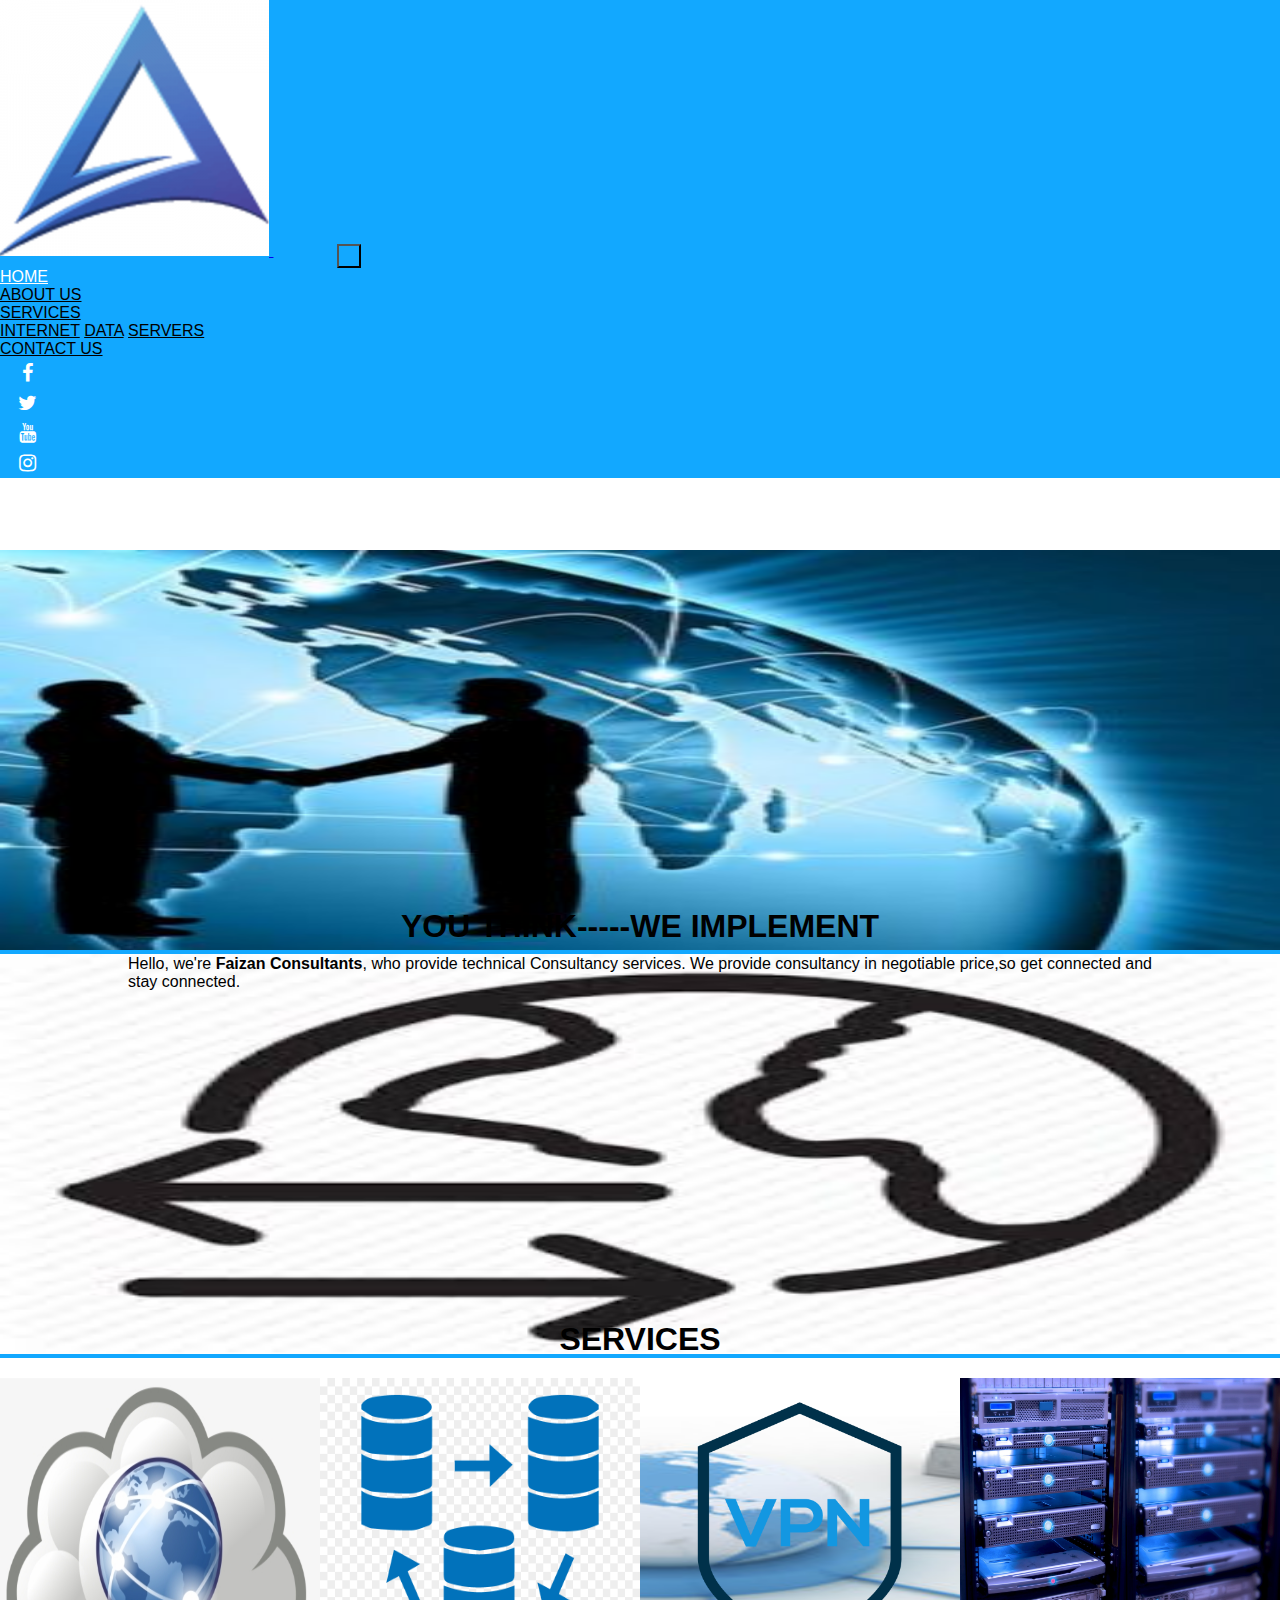
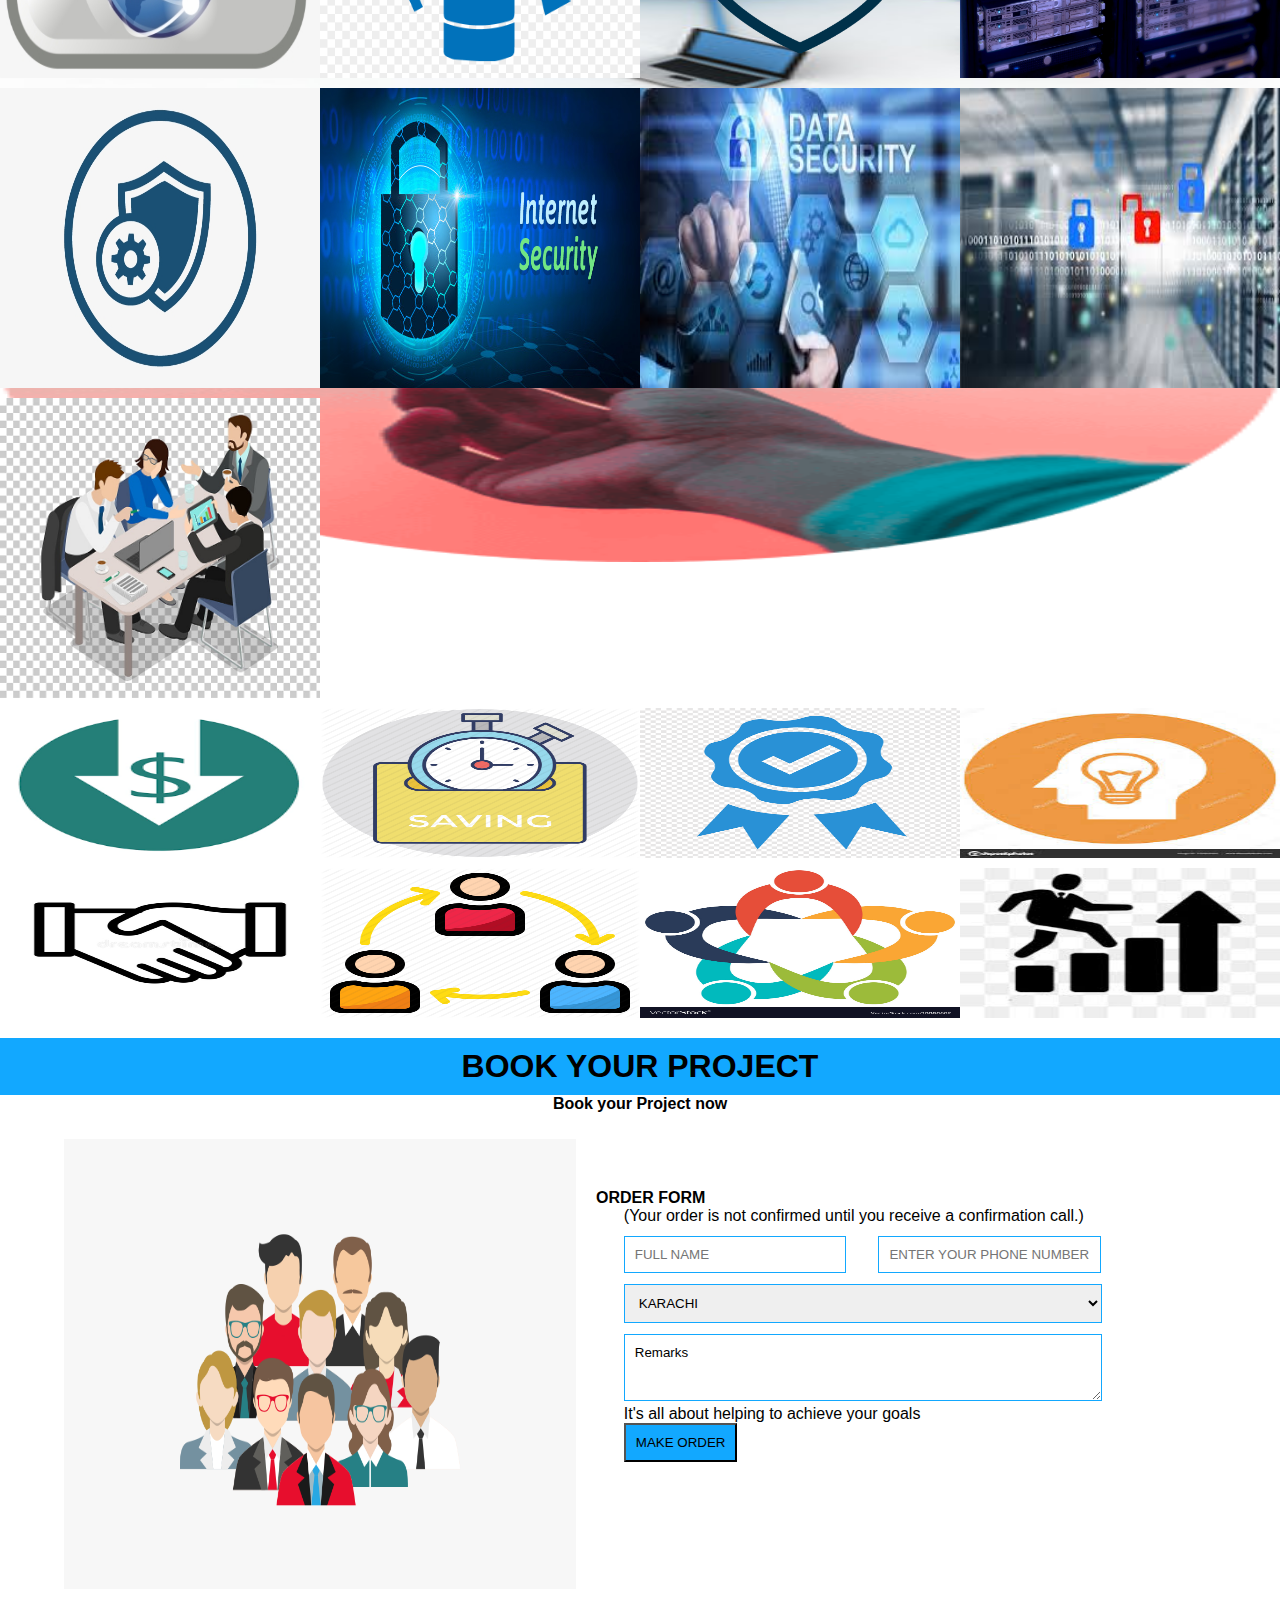
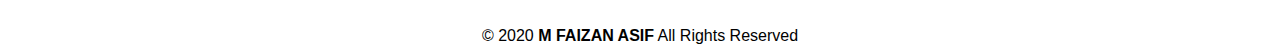
<file: index.html>
<!DOCTYPE html>
<html lang="en">
<head>
    <meta charset="UTF-8">
    <meta name="viewport" content="width=device-width, initial-scale=1.0">
    <title>FAIZAN TRAINING AND CONSULTANCY</title>
    <link rel="stylesheet" href="https://stackpath.bootstrapcdn.com/bootstrap/4.5.0/css/bootstrap.min.css" integrity="sha384-9aIt2nRpC12Uk9gS9baDl411NQApFmC26EwAOH8WgZl5MYYxFfc+NcPb1dKGj7Sk" crossorigin="anonymous">
    <link rel="stylesheet" href="https://cdnjs.cloudflare.com/ajax/libs/font-awesome/4.7.0/css/font-awesome.min.css">
    <link rel="stylesheet" href="css/style.css">
</head>
<body>
    <nav class="navbar navbar-expand-lg navbar-light bg-light">
        <a class="navbar-brand" href="#">
            <img src="images/logo.png" alt="">
        </a>
        <button class="navbar-toggler" type="button" data-toggle="collapse" data-target="#navbarText" aria-controls="navbarText" aria-expanded="false" aria-label="Toggle navigation">
          <span class="navbar-toggler-icon"></span>
        </button>
        <div class="collapse navbar-collapse" id="navbarText">
          <ul class="navbar-nav mr-auto">
           
          </ul>
          <span class="navbar-text">
            <ul class="navbar-nav mr-auto">
                <li class="nav-item active">
                  <a class="nav-link home" href="#">HOME <span class="sr-only">(current)</span></a>
                </li>
                <li class="nav-item">
                  <a class="nav-link" href="about.html">ABOUT US</a>
                </li>
                <li class="nav-item dropdown">
                    <a class="nav-link dropdown-toggle" href="#" id="navbarDropdown" role="button" data-toggle="dropdown" aria-haspopup="true" aria-expanded="false">
                        SERVICES
                    </a>
                    <div class="dropdown-menu" aria-labelledby="navbarDropdown">
                      <a class="dropdown-item" href="internet.html">INTERNET</a>
                      <a class="dropdown-item" href="data.html">DATA</a>
                      <a class="dropdown-item" href="server.html">SERVERS</a>
                  
                    </div>
                  </li>
                
                <li class="nav-item">
                    <a class="nav-link" href="contact.html">CONTACT US</a>
                  </li>
                  <li class="nav-item">
                    <a class="nav-link fa fa-facebook" href="https://www.facebook.com"></a>
                  </li>
                  <li class="nav-item">
                    <a class="nav-link fa fa-twitter" href="https://www.twitter.com"></a>
                  </li>
                  <li class="nav-item">
                    <a class="nav-link fa fa-youtube" href="https://www.youtube.com"></a>
                  </li>
                  <li class="nav-item">
                    <a class="nav-link fa fa-instagram" href="https://www.instagram.com"></a>
                  </li>
              </ul>
          </span>
        </div>
      </nav>  
<section class="sec1">
  <div id="carouselExampleCaptions" class="carousel slide" data-ride="carousel">
    <ol class="carousel-indicators">
      <li data-target="#carouselExampleCaptions" data-slide-to="0" class="active"></li>
      <li data-target="#carouselExampleCaptions" data-slide-to="1"></li>
      <li data-target="#carouselExampleCaptions" data-slide-to="2"></li>
      <li data-target="#carouselExampleCaptions" data-slide-to="3"></li>
    </ol>
    <div class="carousel-inner">
      <div class="carousel-item active">
        <img src="images/imag1.jpg" class="d-block w-100" alt="...">
      </div>
      <div class="carousel-item">
        <img src="images/image2.jpg" class="d-block w-100" alt="...">
      </div>
      <div class="carousel-item">
        <img src="images/image3.jpg" class="d-block w-100" alt="...">
      </div>
      <div class="carousel-item">
        <img src="images/image4.png" class="d-block w-100" alt="...">
      </div>
      
    </div>
    <a class="carousel-control-prev" href="#carouselExampleCaptions" role="button" data-slide="prev">
      <span class="carousel-control-prev-icon" aria-hidden="true"></span>
      <span class="sr-only">Previous</span>
    </a>
    <a class="carousel-control-next" href="#carouselExampleCaptions" role="button" data-slide="next">
      <span class="carousel-control-next-icon" aria-hidden="true"></span>
      <span class="sr-only">Next</span>
    </a>
  </div>
</section>
<h1><b>YOU THINK-----WE IMPLEMENT</b></h1>
<p style="padding-left: 10%; padding-right: 10%; text-align: justify;">Hello, we're <b>Faizan Consultants</b>, who provide technical Consultancy services. We provide consultancy
  in negotiable price,so get connected and stay connected.</p>
  <section class="four-parts">
    <div class="four-parts_1">
<img src="images/image5.jpg" alt="">
<h4>UP TO 365 DAYS/YEAR</h4>
<p>Our subscription plans include up to 365 days/year solutions.</p>
    </div>
    <div class="four-parts_2">
      <img src="images/image6.png" alt="">
      <h4><center>INNOVATIVE SOLUTIONS</center></h4>
      <p>
        We Provide Innovative Solutions reducing Network Overhead</p>
    </div>
    <div class="four-parts_3">
      <img src="images/image7.png" alt="">
      <h4><center>COST EFFECTIVE</center></h4>
      <p>We provide Cost effective Solutions.</p>
    </div>
    <div class="four-parts_4">
      <img src="images/image8.png" alt="">
      <h4><center>SECURITY SOLUTIONS</center></h4>
      <p>We ensure security for your network.</p>
    </div>
  </section>
<h1 class="hide">SERVICES</h1>
<section class="city hide">
  <div class="container">
    <img src="images/image9.jpg" alt="Avatar" class="image">
    <div class="middle">
      <div class="text">Internet</div>
    </div>
  </div>
  <div class="container">
    <img src="images/image10.png" alt="Avatar" class="image">
    <div class="middle">
      <div class="text">Data</div>
    </div>
  </div>
  <div class="container">
    <img src="images/image11.png" alt="Avatar" class="image">
    <div class="middle">
      <div class="text">vpn</div>
    </div>
  </div>
  <div class="container">
    <img src="images/image12.jpeg" alt="Avatar" class="image">
    <div class="middle">
      <div class="text">Servers</div>
    </div>
  </div>
  <div class="container">
    <img src="images/image13.jpg" alt="Avatar" class="image">
    <div class="middle">
      <div class="text">CyberSecurity</div>
    </div>
  </div>
  <div class="container">
    <img src="images/image14.png" alt="Avatar" class="image">
    <div class="middle">
      <div class="text">InternetSecurity</div>
    </div>
  </div>
  <div class="container">
    <img src="images/image15.jpg" alt="Avatar" class="image">
    <div class="middle">
      <div class="text">DataSecurity</div>
    </div>
  </div>
  <div class="container">
    <img src="images/image16.jpg" alt="Avatar" class="image">
    <div class="middle">
      <div class="text">ServerSecurity</div>
    </div>   
  </div> 
  <div class="container">
 <img src="images/image27.jpg" alt="Avatar" class="image">
    <div class="middle">
      <div class="text">Team Work</div>
    </div>
  </div>
</section>
<section class="types">
<div>
<img src="images/image17.png" alt="">
</div>
<div>
  <img src="images/image18.png" alt="">
</div>
<div>
  <img src="images/image19.png" alt="">
</div>
<div>
  <img src="images/image20.jpg" alt="">
</div>
<div>
  <img src="images/image21.jpg" alt="">
</div>
<div>
  <img src="images/image22.png" alt="">
</div>
<div>
  <img src="images/image23.jpg" alt="">
</div>
<div>
  <img src="images/image24.jpg" alt="">
</div>
</section>
<h1>BOOK YOUR PROJECT</h1>
<h4 style="text-align: center;">Book your Project now</h4>
<section class="reservation">
<div class="table">
  <img src="images/image26.png" alt="">
</div>
<div class="RESERVATIONS_FORM">
<h4>ORDER FORM</h4>
<p>(Your order is not confirmed until you receive a confirmation call.)</p>
<input type="text" placeholder="FULL NAME">
<input type="text" placeholder="ENTER YOUR PHONE NUMBER"> 
<select name="" id="">
  <option value="">KARACHI</option>
</select>
<textarea name="" id="" cols="30" rows="3" class="remarks">Remarks</textarea> <br>
<p>It's all about helping to achieve your goals</p>
<button>MAKE ORDER</button>
</div>
</section>
<p class="footer">
  © 2020 <b>M FAIZAN ASIF</b> All Rights Reserved
</p>







    <script src="https://code.jquery.com/jquery-3.5.1.slim.min.js" integrity="sha384-DfXdz2htPH0lsSSs5nCTpuj/zy4C+OGpamoFVy38MVBnE+IbbVYUew+OrCXaRkfj" crossorigin="anonymous"></script>
<script src="https://cdn.jsdelivr.net/npm/popper.js@1.16.0/dist/umd/popper.min.js" integrity="sha384-Q6E9RHvbIyZFJoft+2mJbHaEWldlvI9IOYy5n3zV9zzTtmI3UksdQRVvoxMfooAo" crossorigin="anonymous"></script>
<script src="https://stackpath.bootstrapcdn.com/bootstrap/4.5.0/js/bootstrap.min.js" integrity="sha384-OgVRvuATP1z7JjHLkuOU7Xw704+h835Lr+6QL9UvYjZE3Ipu6Tp75j7Bh/kR0JKI" crossorigin="anonymous"></script>
</body>
</html>
</file>
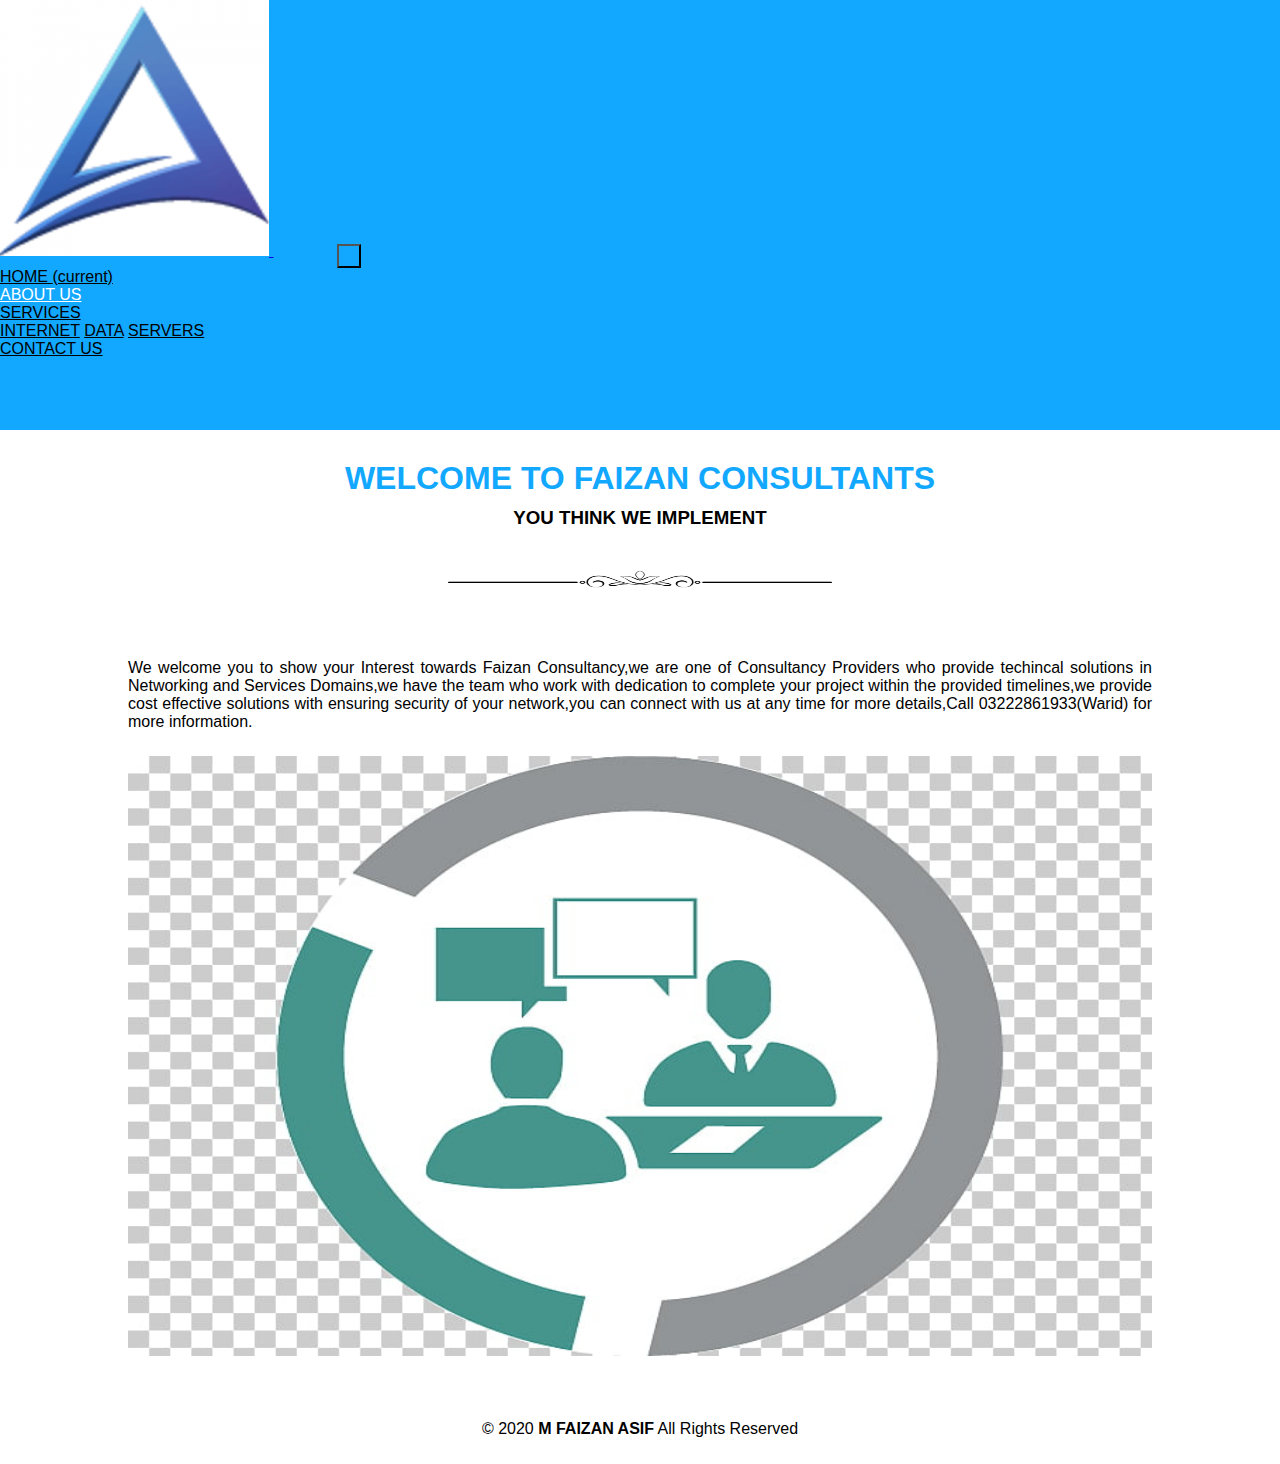
<file: about.html>
<!DOCTYPE html>
<html lang="en">
<head>
    <meta charset="UTF-8">
    <meta name="viewport" content="width=device-width, initial-scale=1.0">
    <title>ABOUT</title>
    <link rel="stylesheet" href="https://stackpath.bootstrapcdn.com/bootstrap/4.5.0/css/bootstrap.min.css" integrity="sha384-9aIt2nRpC12Uk9gS9baDl411NQApFmC26EwAOH8WgZl5MYYxFfc+NcPb1dKGj7Sk" crossorigin="anonymous">
    <link rel="stylesheet" href="css/style.css">
    <link rel="stylesheet" href="css/about.css">
</head>
<body>
    <nav class="navbar navbar-expand-lg navbar-light bg-light">
        <a class="navbar-brand" href="#">
            <img src="images/logo.png" alt="">
        </a>
        <button class="navbar-toggler" type="button" data-toggle="collapse" data-target="#navbarText" aria-controls="navbarText" aria-expanded="false" aria-label="Toggle navigation">
          <span class="navbar-toggler-icon"></span>
        </button>
        <div class="collapse navbar-collapse" id="navbarText">
          <ul class="navbar-nav mr-auto">
           
          </ul>
          <span class="navbar-text">
            <ul class="navbar-nav mr-auto">
                <li class="nav-item active">
                  <a class="nav-link" href="index.html">HOME <span class="sr-only">(current)</span></a>
                </li>
                <li class="nav-item">
                  <a class="nav-link about" href="about.html">ABOUT US</a>
                </li>
                <li class="nav-item dropdown">
                    <a class="nav-link dropdown-toggle" href="#" id="navbarDropdown" role="button" data-toggle="dropdown" aria-haspopup="true" aria-expanded="false">
                        SERVICES
                    </a>
                    <div class="dropdown-menu" aria-labelledby="navbarDropdown">
                      <a class="dropdown-item" href="internet.html">INTERNET</a>
                      <a class="dropdown-item" href="data.html">DATA</a>
                      <a class="dropdown-item" href="server.html">SERVERS</a>
                         
                  </li>
                
                <li class="nav-item">
                    <a class="nav-link" href="contact.html">CONTACT US</a>
                  </li>
                  <li class="nav-item">
                    <a class="nav-link" ></a>
                  </li>
                  <li class="nav-item">
                    <a class="nav-link" ></a>
                </li>
                <li class="nav-item">
                    <a class="nav-link" ></a>
                </li>
                <li class="nav-item">
                    <a class="nav-link" ></a>
                </li>
                  
              </ul>
          </span>
        </div>
      </nav>  
      <h1>WELCOME TO FAIZAN CONSULTANTS</h1>
      <h3>YOU THINK WE IMPLEMENT</h3>
      <img src="images/pic.png" alt="avatar" class="line">
      <p>
        We welcome you to show your Interest towards Faizan Consultancy,we are one of Consultancy Providers who provide techincal solutions in Networking and Services Domains,we have the team who work with dedication to complete your project within the provided timelines,we provide cost effective solutions with ensuring security of your network,you can connect with us at any time for more details,Call 03222861933(Warid) for more information.
      </p>
<div class="card">
    <img src="images/image28.jpg" alt="">
</div>
      
      <p class="footer">
        © 2020 <b>M FAIZAN ASIF</b> All Rights Reserved
      </p>






      <script src="https://code.jquery.com/jquery-3.5.1.slim.min.js" integrity="sha384-DfXdz2htPH0lsSSs5nCTpuj/zy4C+OGpamoFVy38MVBnE+IbbVYUew+OrCXaRkfj" crossorigin="anonymous"></script>
      <script src="https://cdn.jsdelivr.net/npm/popper.js@1.16.0/dist/umd/popper.min.js" integrity="sha384-Q6E9RHvbIyZFJoft+2mJbHaEWldlvI9IOYy5n3zV9zzTtmI3UksdQRVvoxMfooAo" crossorigin="anonymous"></script>
      <script src="https://stackpath.bootstrapcdn.com/bootstrap/4.5.0/js/bootstrap.min.js" integrity="sha384-OgVRvuATP1z7JjHLkuOU7Xw704+h835Lr+6QL9UvYjZE3Ipu6Tp75j7Bh/kR0JKI" crossorigin="anonymous"></script>
</body>
</html>
</file>
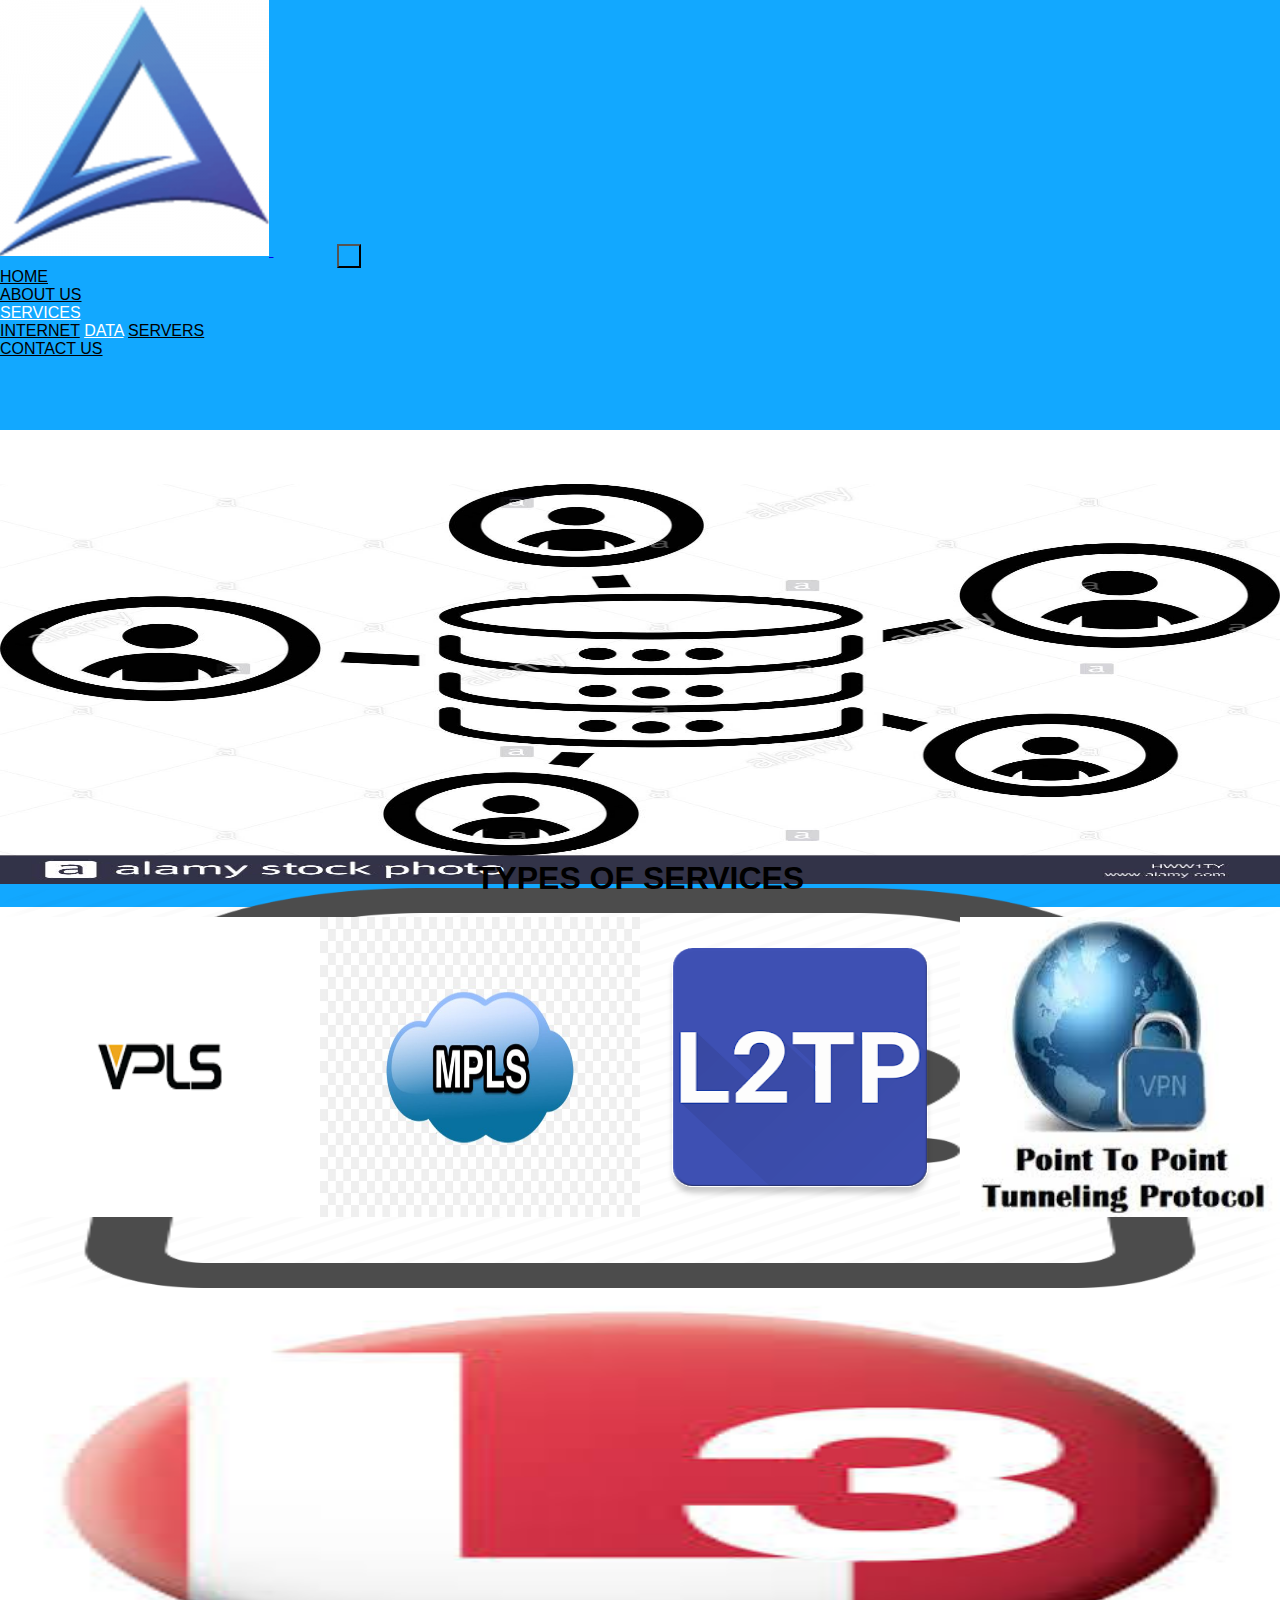
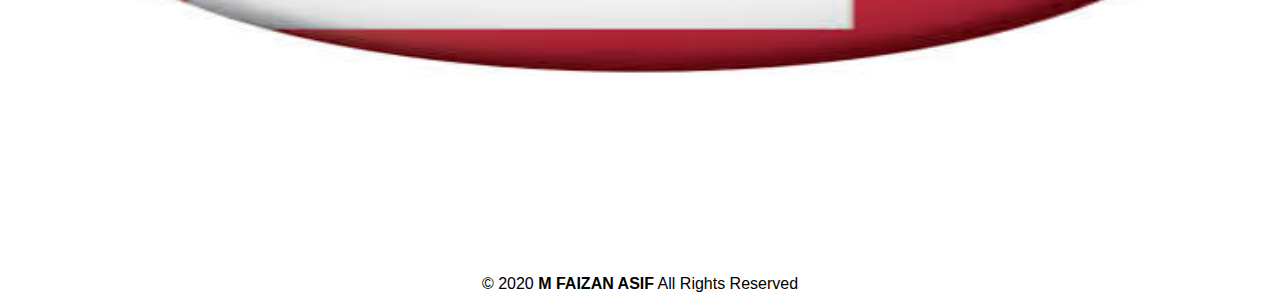
<file: data.html>
<!DOCTYPE html>
<html lang="en">
<head>
    <meta charset="UTF-8">
    <meta name="viewport" content="width=device-width, initial-scale=1.0">
    <title>DATA</title>
    <link rel="stylesheet" href="https://stackpath.bootstrapcdn.com/bootstrap/4.5.0/css/bootstrap.min.css" integrity="sha384-9aIt2nRpC12Uk9gS9baDl411NQApFmC26EwAOH8WgZl5MYYxFfc+NcPb1dKGj7Sk" crossorigin="anonymous">
    <link rel="stylesheet" href="https://cdnjs.cloudflare.com/ajax/libs/font-awesome/4.7.0/css/font-awesome.min.css">
    <link rel="stylesheet" href="css/style.css">
    <link rel="stylesheet" href="css/data.css">
</head>
<body>
    <nav class="navbar navbar-expand-lg navbar-light bg-light">
        <a class="navbar-brand" href="#">
            <img src="images/logo.png" alt="">
        </a>
        <button class="navbar-toggler" type="button" data-toggle="collapse" data-target="#navbarText" aria-controls="navbarText" aria-expanded="false" aria-label="Toggle navigation">
          <span class="navbar-toggler-icon"></span>
        </button>
        <div class="collapse navbar-collapse" id="navbarText">
          <ul class="navbar-nav mr-auto">
           
          </ul>
          <span class="navbar-text">
            <ul class="navbar-nav mr-auto">
                <li class="nav-item active">
                  <a class="nav-link" href="index.html">HOME <span class="sr-only">(current)</span></a>
                </li>
                <li class="nav-item">
                  <a class="nav-link" href="about.html">ABOUT US</a>
                </li>
                <li class="nav-item dropdown">
                    <a class="nav-link dropdown-toggle CATEGORIES" href="#" id="navbarDropdown" role="button" data-toggle="dropdown" aria-haspopup="true" aria-expanded="false">
                        SERVICES
                    </a>
                    <div class="dropdown-menu" aria-labelledby="navbarDropdown">
                      <a class="dropdown-item internet" href="internet.html">INTERNET</a>
                      <a class="dropdown-item data" href="data.html">DATA</a>
                      <a class="dropdown-item services" href="server.html">SERVERS</a>
                
                  </li>
                
                <li class="nav-item">
                    <a class="nav-link" href="contact.html">CONTACT US</a>
                  </li>
                  <li class="nav-item">
                    <a class="nav-link" ></a>
                  </li>
                  <li class="nav-item">
                    <a class="nav-link" ></a>
                </li>
                <li class="nav-item">
                    <a class="nav-link" ></a>
                </li>
                <li class="nav-item">
                    <a class="nav-link" ></a>
                </li>
                  
              </ul>
          </span>
        </div>
      </nav>  

      <section class="sec1">
        <div id="carouselExampleCaptions" class="carousel slide" data-ride="carousel">
          <ol class="carousel-indicators">
            <li data-target="#carouselExampleCaptions" data-slide-to="0" class="active"></li>
            <li data-target="#carouselExampleCaptions" data-slide-to="1"></li>
            <li data-target="#carouselExampleCaptions" data-slide-to="2"></li>
          </ol>
          <div class="carousel-inner">
            <div class="carousel-item active">
              <img src="images/image36.jpg" class="d-block w-100" alt="...">
            </div>
            <div class="carousel-item">
              <img src="images/image37.png" class="d-block w-100" alt="...">
            </div>
            <div class="carousel-item">
              <img src="images/image38.jpg" class="d-block w-100" alt="...">
            </div>
          </div>
          <a class="carousel-control-prev" href="#carouselExampleCaptions" role="button" data-slide="prev">
            <span class="carousel-control-prev-icon" aria-hidden="true"></span>
            <span class="sr-only">Previous</span>
          </a>
          <a class="carousel-control-next" href="#carouselExampleCaptions" role="button" data-slide="next">
            <span class="carousel-control-next-icon" aria-hidden="true"></span>
            <span class="sr-only">Next</span>
          </a>
        </div>
      </section>
<h1>TYPES OF SERVICES</h1>
<section class="city">
  <div class="container">
    <img src="images/image39.png" alt="Avatar" class="image">
    <div class="middle">
      <div class="text">VPLS</div>
    </div>
  </div>
  <div class="container">
    <img src="images/image40.jpg" alt="Avatar" class="image">
    <div class="middle">
      <div class="text">MPLS</div>
    </div>
  </div>
  <div class="container">
    <img src="images/image41.png" alt="Avatar" class="image">
    <div class="middle">
      <div class="text">l2tp</div>
    </div>
  </div>
  <div class="container">
    <img src="images/image42.jpg" alt="Avatar" class="image">
    <div class="middle">
      <div class="text">pptp</div>
    </div>
  </div>

  
</section>
<p class="footer">
  © 2020 <b>M FAIZAN ASIF</b> All Rights Reserved
</p>

    <script src="https://code.jquery.com/jquery-3.5.1.slim.min.js" integrity="sha384-DfXdz2htPH0lsSSs5nCTpuj/zy4C+OGpamoFVy38MVBnE+IbbVYUew+OrCXaRkfj" crossorigin="anonymous"></script>
    <script src="https://cdn.jsdelivr.net/npm/popper.js@1.16.0/dist/umd/popper.min.js" integrity="sha384-Q6E9RHvbIyZFJoft+2mJbHaEWldlvI9IOYy5n3zV9zzTtmI3UksdQRVvoxMfooAo" crossorigin="anonymous"></script>
    <script src="https://stackpath.bootstrapcdn.com/bootstrap/4.5.0/js/bootstrap.min.js" integrity="sha384-OgVRvuATP1z7JjHLkuOU7Xw704+h835Lr+6QL9UvYjZE3Ipu6Tp75j7Bh/kR0JKI" crossorigin="anonymous"></script>
</body>
</html>
</file>
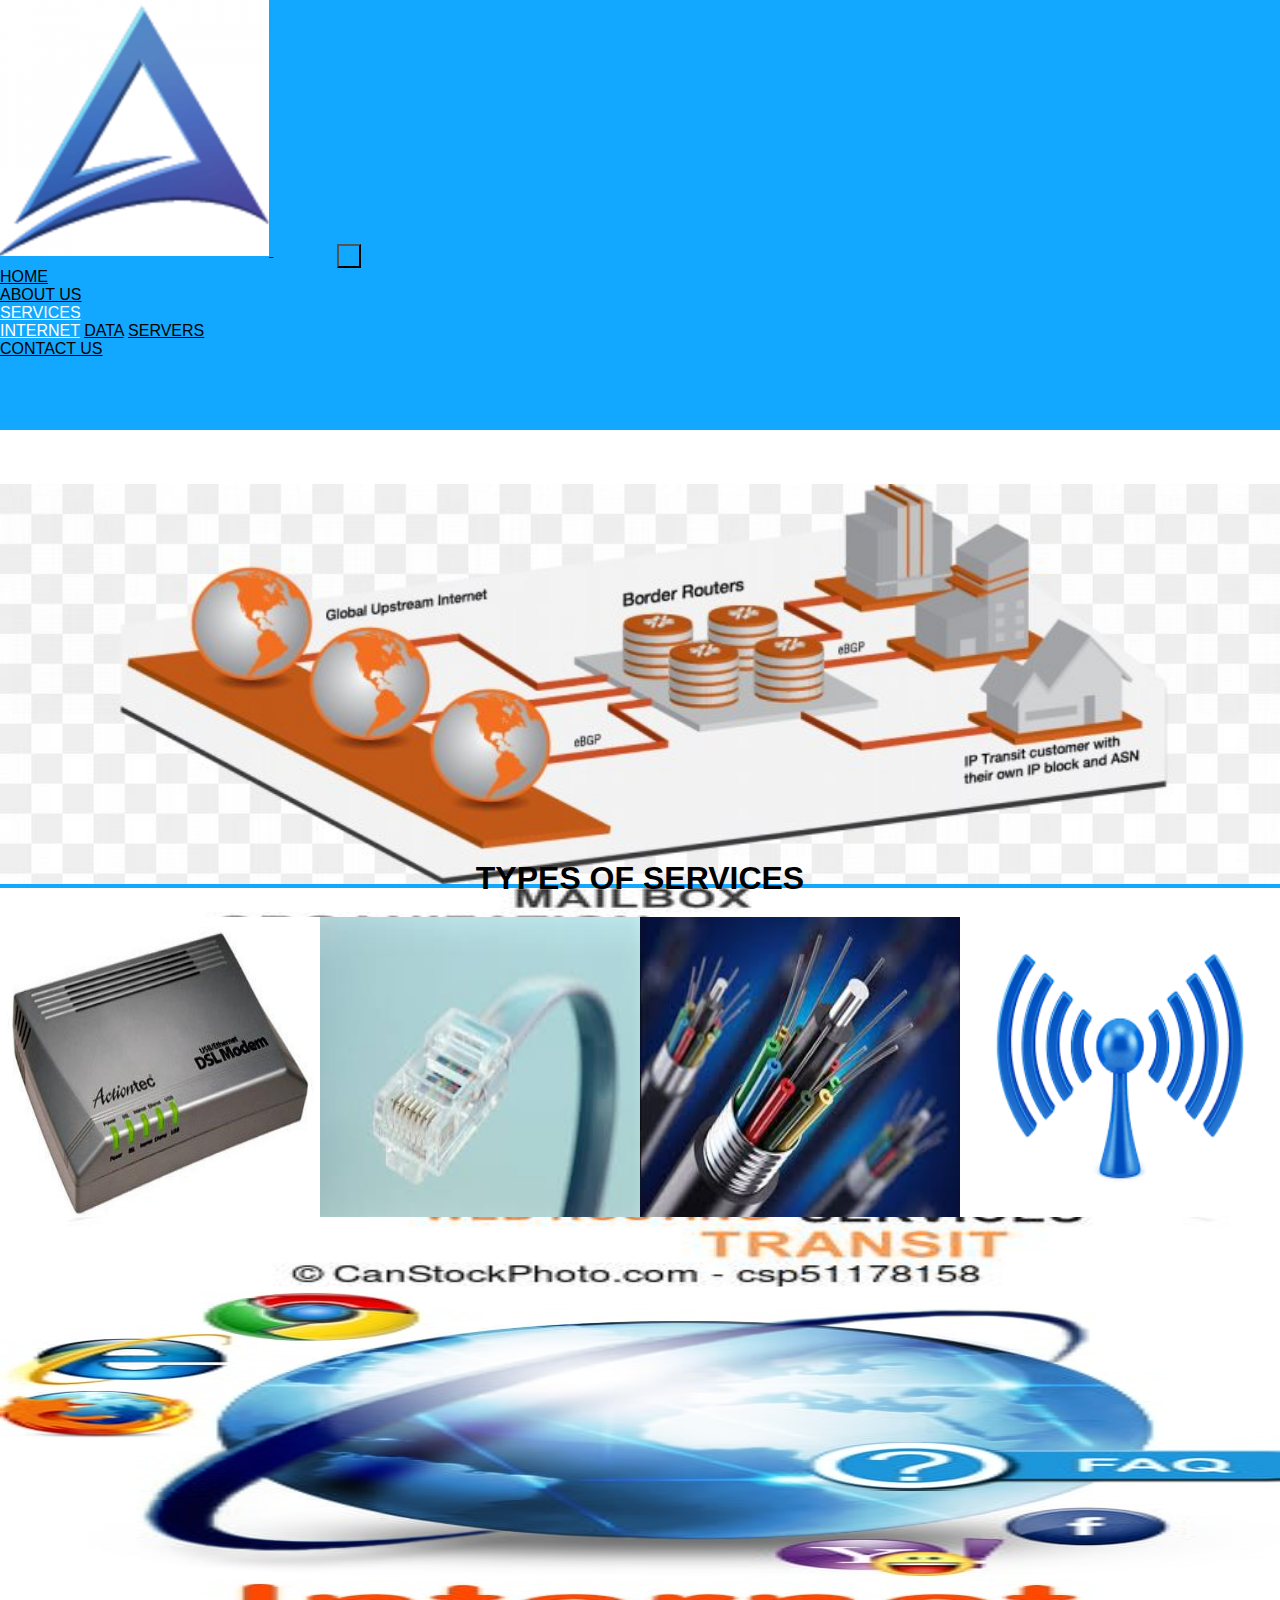
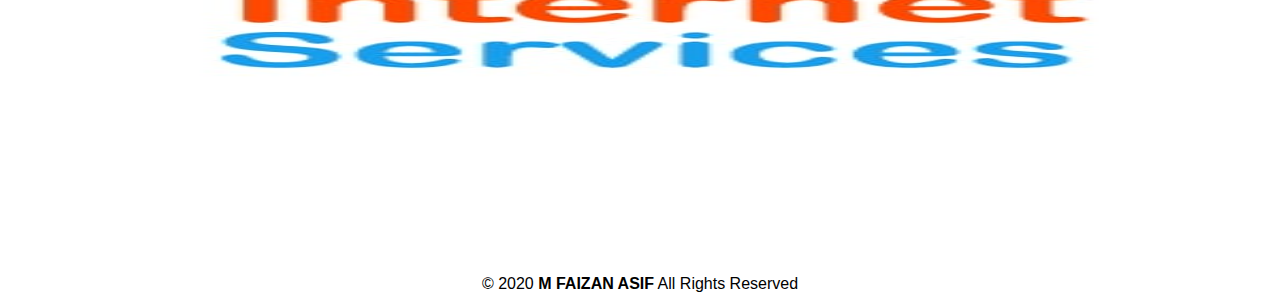
<file: internet.html>
<!DOCTYPE html>
<html lang="en">
<head>
    <meta charset="UTF-8">
    <meta name="viewport" content="width=device-width, initial-scale=1.0">
    <title>INTERNET</title>
    <link rel="stylesheet" href="https://stackpath.bootstrapcdn.com/bootstrap/4.5.0/css/bootstrap.min.css" integrity="sha384-9aIt2nRpC12Uk9gS9baDl411NQApFmC26EwAOH8WgZl5MYYxFfc+NcPb1dKGj7Sk" crossorigin="anonymous">
    <link rel="stylesheet" href="https://cdnjs.cloudflare.com/ajax/libs/font-awesome/4.7.0/css/font-awesome.min.css">
    <link rel="stylesheet" href="css/style.css">
    <link rel="stylesheet" href="css/internet.css">
</head>
<body>
    <nav class="navbar navbar-expand-lg navbar-light bg-light">
        <a class="navbar-brand" href="#">
            <img src="images/logo.png" alt="">
        </a>
        <button class="navbar-toggler" type="button" data-toggle="collapse" data-target="#navbarText" aria-controls="navbarText" aria-expanded="false" aria-label="Toggle navigation">
          <span class="navbar-toggler-icon"></span>
        </button>
        <div class="collapse navbar-collapse" id="navbarText">
          <ul class="navbar-nav mr-auto">
           
          </ul>
          <span class="navbar-text">
            <ul class="navbar-nav mr-auto">
                <li class="nav-item active">
                  <a class="nav-link" href="index.html">HOME <span class="sr-only">(current)</span></a>
                </li>
                <li class="nav-item">
                  <a class="nav-link" href="about.html">ABOUT US</a>
                </li>
                <li class="nav-item dropdown">
                    <a class="nav-link dropdown-toggle CATEGORIES" href="#" id="navbarDropdown" role="button" data-toggle="dropdown" aria-haspopup="true" aria-expanded="false">
                        SERVICES
                    </a>
                    <div class="dropdown-menu" aria-labelledby="navbarDropdown">
                      <a class="dropdown-item internet" href="internet.html">INTERNET</a>
                      <a class="dropdown-item data" href="data.html">DATA</a>
                      <a class="dropdown-item services" href="server.html">SERVERS</a>
                
                  </li>
                
                <li class="nav-item">
                    <a class="nav-link" href="contact.html">CONTACT US</a>
                  </li>
                  <li class="nav-item">
                    <a class="nav-link" ></a>
                  </li>
                  <li class="nav-item">
                    <a class="nav-link" ></a>
                </li>
                <li class="nav-item">
                    <a class="nav-link" ></a>
                </li>
                <li class="nav-item">
                    <a class="nav-link" ></a>
                </li>
                  
              </ul>
          </span>
        </div>
      </nav>  

      <section class="sec1">
        <div id="carouselExampleCaptions" class="carousel slide" data-ride="carousel">
          <ol class="carousel-indicators">
            <li data-target="#carouselExampleCaptions" data-slide-to="0" class="active"></li>
            <li data-target="#carouselExampleCaptions" data-slide-to="1"></li>
            <li data-target="#carouselExampleCaptions" data-slide-to="2"></li>
          </ol>
          <div class="carousel-inner">
            <div class="carousel-item active">
              <img src="images/image29.jpg" class="d-block w-100" alt="...">
            </div>
            <div class="carousel-item">
              <img src="images/image30.jpg" class="d-block w-100" alt="...">
            </div>
            <div class="carousel-item">
              <img src="images/image31.jpg" class="d-block w-100" alt="...">
            </div>
          </div>
          <a class="carousel-control-prev" href="#carouselExampleCaptions" role="button" data-slide="prev">
            <span class="carousel-control-prev-icon" aria-hidden="true"></span>
            <span class="sr-only">Previous</span>
          </a>
          <a class="carousel-control-next" href="#carouselExampleCaptions" role="button" data-slide="next">
            <span class="carousel-control-next-icon" aria-hidden="true"></span>
            <span class="sr-only">Next</span>
          </a>
        </div>
      </section>
<h1>TYPES OF SERVICES</h1>
<section class="city">
  <div class="container">
    <img src="images/image32.jpg" alt="Avatar" class="image">
    <div class="middle">
      <div class="text">DSL</div>
    </div>
  </div>
  <div class="container">
    <img src="images/image33.jpg" alt="Avatar" class="image">
    <div class="middle">
      <div class="text">Ethernet</div>
    </div>
  </div>
  <div class="container">
    <img src="images/image34.jpg" alt="Avatar" class="image">
    <div class="middle">
      <div class="text">Fiber</div>
    </div>
  </div>
  <div class="container">
    <img src="images/image35.png" alt="Avatar" class="image">
    <div class="middle">
      <div class="text">Wireless</div>
    </div>
  </div>

  
</section>
<p class="footer">
  © 2020 <b>M FAIZAN ASIF</b> All Rights Reserved
</p>

    <script src="https://code.jquery.com/jquery-3.5.1.slim.min.js" integrity="sha384-DfXdz2htPH0lsSSs5nCTpuj/zy4C+OGpamoFVy38MVBnE+IbbVYUew+OrCXaRkfj" crossorigin="anonymous"></script>
    <script src="https://cdn.jsdelivr.net/npm/popper.js@1.16.0/dist/umd/popper.min.js" integrity="sha384-Q6E9RHvbIyZFJoft+2mJbHaEWldlvI9IOYy5n3zV9zzTtmI3UksdQRVvoxMfooAo" crossorigin="anonymous"></script>
    <script src="https://stackpath.bootstrapcdn.com/bootstrap/4.5.0/js/bootstrap.min.js" integrity="sha384-OgVRvuATP1z7JjHLkuOU7Xw704+h835Lr+6QL9UvYjZE3Ipu6Tp75j7Bh/kR0JKI" crossorigin="anonymous"></script>
</body>
</html>
</file>
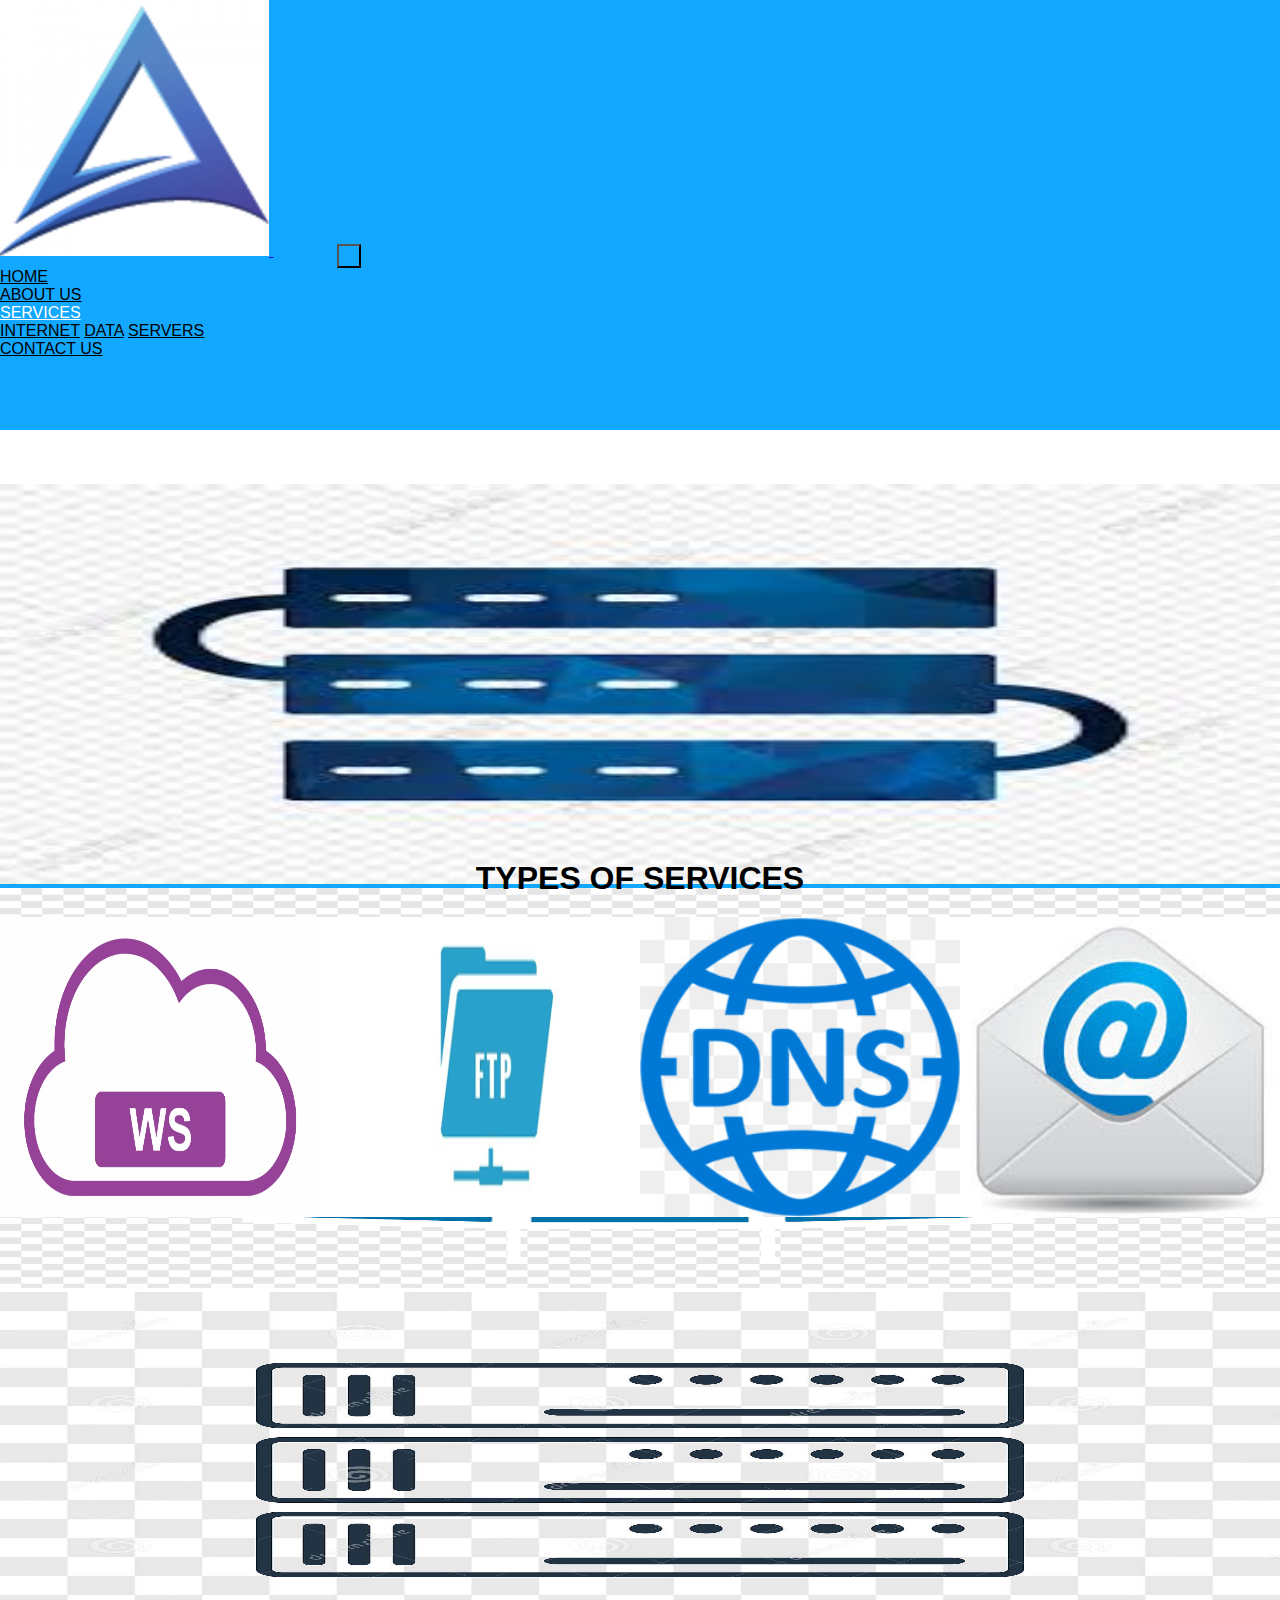
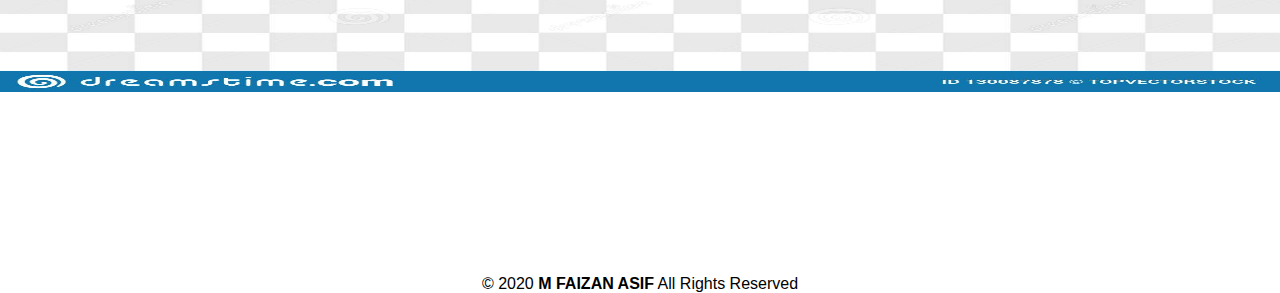
<file: server.html>
<!DOCTYPE html>
<html lang="en">
<head>
    <meta charset="UTF-8">
    <meta name="viewport" content="width=device-width, initial-scale=1.0">
    <title>SERVER</title>
    <link rel="stylesheet" href="https://stackpath.bootstrapcdn.com/bootstrap/4.5.0/css/bootstrap.min.css" integrity="sha384-9aIt2nRpC12Uk9gS9baDl411NQApFmC26EwAOH8WgZl5MYYxFfc+NcPb1dKGj7Sk" crossorigin="anonymous">
    <link rel="stylesheet" href="https://cdnjs.cloudflare.com/ajax/libs/font-awesome/4.7.0/css/font-awesome.min.css">
    <link rel="stylesheet" href="css/style.css">
    <link rel="stylesheet" href="css/server.css">
</head>
<body>
    <nav class="navbar navbar-expand-lg navbar-light bg-light">
        <a class="navbar-brand" href="#">
            <img src="images/logo.png" alt="">
        </a>
        <button class="navbar-toggler" type="button" data-toggle="collapse" data-target="#navbarText" aria-controls="navbarText" aria-expanded="false" aria-label="Toggle navigation">
          <span class="navbar-toggler-icon"></span>
        </button>
        <div class="collapse navbar-collapse" id="navbarText">
          <ul class="navbar-nav mr-auto">
           
          </ul>
          <span class="navbar-text">
            <ul class="navbar-nav mr-auto">
                <li class="nav-item active">
                  <a class="nav-link" href="index.html">HOME <span class="sr-only">(current)</span></a>
                </li>
                <li class="nav-item">
                  <a class="nav-link" href="about.html">ABOUT US</a>
                </li>
                <li class="nav-item dropdown">
                    <a class="nav-link dropdown-toggle CATEGORIES" href="#" id="navbarDropdown" role="button" data-toggle="dropdown" aria-haspopup="true" aria-expanded="false">
                        SERVICES
                    </a>
                    <div class="dropdown-menu" aria-labelledby="navbarDropdown">
                      <a class="dropdown-item internet" href="internet.html">INTERNET</a>
                      <a class="dropdown-item data" href="data.html">DATA</a>
                      <a class="dropdown-item services" href="server.html">SERVERS</a>
                
                  </li>
                
                <li class="nav-item">
                    <a class="nav-link" href="contact.html">CONTACT US</a>
                  </li>
                  <li class="nav-item">
                    <a class="nav-link" ></a>
                  </li>
                  <li class="nav-item">
                    <a class="nav-link" ></a>
                </li>
                <li class="nav-item">
                    <a class="nav-link" ></a>
                </li>
                <li class="nav-item">
                    <a class="nav-link" ></a>
                </li>
                  
              </ul>
          </span>
        </div>
      </nav>  

      <section class="sec1">
        <div id="carouselExampleCaptions" class="carousel slide" data-ride="carousel">
          <ol class="carousel-indicators">
            <li data-target="#carouselExampleCaptions" data-slide-to="0" class="active"></li>
            <li data-target="#carouselExampleCaptions" data-slide-to="1"></li>
            <li data-target="#carouselExampleCaptions" data-slide-to="2"></li>
          </ol>
          <div class="carousel-inner">
            <div class="carousel-item active">
              <img src="images/image43.jpg" class="d-block w-100" alt="...">
            </div>
            <div class="carousel-item">
              <img src="images/image44.png" class="d-block w-100" alt="...">
            </div>
            <div class="carousel-item">
              <img src="images/image45.jpg" class="d-block w-100" alt="...">
            </div>
          </div>
          <a class="carousel-control-prev" href="#carouselExampleCaptions" role="button" data-slide="prev">
            <span class="carousel-control-prev-icon" aria-hidden="true"></span>
            <span class="sr-only">Previous</span>
          </a>
          <a class="carousel-control-next" href="#carouselExampleCaptions" role="button" data-slide="next">
            <span class="carousel-control-next-icon" aria-hidden="true"></span>
            <span class="sr-only">Next</span>
          </a>
        </div>
      </section>
<h1>TYPES OF SERVICES</h1>
<section class="city">
  <div class="container">
    <img src="images/image46.jpg" alt="Avatar" class="image">
    <div class="middle">
      <div class="text">Web Service</div>
    </div>
  </div>
  <div class="container">
    <img src="images/image47.png" alt="Avatar" class="image">
    <div class="middle">
      <div class="text">FTP Service</div>
    </div>
  </div>
  <div class="container">
    <img src="images/image48.jpg" alt="Avatar" class="image">
    <div class="middle">
      <div class="text">DNS</div>
    </div>
  </div>
  <div class="container">
    <img src="images/image49.jpg" alt="Avatar" class="image">
    <div class="middle">
      <div class="text">Email Service</div>
    </div>
  </div>

  
</section>
<p class="footer">
  © 2020 <b>M FAIZAN ASIF</b> All Rights Reserved
</p>

    <script src="https://code.jquery.com/jquery-3.5.1.slim.min.js" integrity="sha384-DfXdz2htPH0lsSSs5nCTpuj/zy4C+OGpamoFVy38MVBnE+IbbVYUew+OrCXaRkfj" crossorigin="anonymous"></script>
    <script src="https://cdn.jsdelivr.net/npm/popper.js@1.16.0/dist/umd/popper.min.js" integrity="sha384-Q6E9RHvbIyZFJoft+2mJbHaEWldlvI9IOYy5n3zV9zzTtmI3UksdQRVvoxMfooAo" crossorigin="anonymous"></script>
    <script src="https://stackpath.bootstrapcdn.com/bootstrap/4.5.0/js/bootstrap.min.js" integrity="sha384-OgVRvuATP1z7JjHLkuOU7Xw704+h835Lr+6QL9UvYjZE3Ipu6Tp75j7Bh/kR0JKI" crossorigin="anonymous"></script>
</body>
</html>
</file>
<file: css/style.css>
*{
	margin: 0;
	padding: 0;
    box-sizing: border-box;
    font-family: sans-serif;
}
.navbar{
    background-color: #12a8ff !important;
}
.nav-link{
    color:black !important;
    /* font-weight: bold !important; */
}
.home, .CATEGORIES{
    color: white !important;
}
.nav-link:hover{
    color: white !important;
}
 .dropdown-item{
    background-color: #12a8ff !important;
    color: black !important;
    /* font-weight: bold !important; */
} 
.dropdown-item:hover{
 
color: white !important;
}
.dropdown-menu{
    background-color: #12a8ff !important;
}
.fa {
   color: white !important;
    font-size: 20px;
    width: 50px;
    text-align: center;
    text-decoration: none;
    margin: 5px 2px;
  }
  

  .fa:hover {
      opacity: 0.7;
  }
.sec1{
    width: 100%;
    height: 400px;
}
.d-block{
    width: 100%;
    height: 400px;
}
.carousel-caption{
    color:black !important;
}
@media only screen and (max-width:1000px){
    .sec1{
        height: 300px !important; }
    .d-block{
        height: 300px !important;
    }  
    h1{
        margin-top: 20px;
        text-align: left;
        font-size: 24px;
    }
}
@media only screen and (max-width:500px){
    .sec1{
        height: 200px !important; }
    .d-block{
        height: 200px !important;
    }  
    h1{
        font-size: 18px;
    }
}
.carousel-control-next:hover{
    background-color: black !important;
}
.carousel-control-prev:hover{
    background-color: black !important;
}
h1{
    background-color: #12a8ff;
    color: black;
    font-weight: bold;
    padding: 10px;
        margin-top: 20px;
    text-align: center;
}
.four-parts p{
   margin: 2% 10%;
   text-align: justify;
}
.four-parts{
    width: 100%;
    height: 300px;
    /* border:1px solid black; */
}
.four-parts div{
    width: 25%;
     height: 100%; 
    /* border:1px solid black; */
    float: left;
    padding-left: 2%;
    padding-right: 2%;
}
@media only screen and (max-width:768px){
    .four-parts{
        height: 500px;
        }
    .four-parts div{
        width: 50%;
        height: 50%;
        padding-left: 4%;
        padding-right: 4%;
          }
        
}
@media only screen and (max-width:500px){
    .four-parts{
        height: 800px;
        }
    .four-parts div{
        width: 100%;
        height: 200px;
        padding-left: 6%;
        padding-right: 6%;
          }
         
}
.four-parts div img{
    width: 30%;
    height: 30%;
    margin-left: 35%;
}
.four-parts p{
margin: 0%;
text-align: justify;
}
.city{
    width: 100%;
    height: 930px;
    /* border: 1px solid black; */
}
.container{
    width: 25%;
    height: 300px;
    margin-top: 10px;
    float: left;
    /* border: 1px solid black; */
    position: relative;
    
}
 .image {
    opacity: 1;
    display: block;
    width: 100%;
    height:100%;
    transition: .5s ease;
    backface-visibility: hidden;
  }
  
  .middle {
    transition: .5s ease;
    opacity: 0;
    position: absolute;
    top: 50%;
    left: 50%;
    transform: translate(-50%, -50%);
    -ms-transform: translate(-50%, -50%);
    text-align: center;
  }
  
  .container:hover .image {
    opacity: 0.7;
  }
  
  .container:hover .middle {
    opacity: 1;
  }
  
  .text {
    background-color: black;
    color: white;
    font-family: monospace;
    font-size:30px;
    padding: 16px 32px;
  }
@media only screen and (max-width:992px){
    .city{
        height: 1240px;
        
    }
    .container{
        width: 33.33333%;
         margin-top: 10px; 
    }
}
@media only screen and (max-width:768px){
    .city{
        height: 1560px;
        }
    .container{
        width: 50%;
        margin-top: 10px;
        height: 250px;
          }
          .hide{
              display: none;
          }
}
@media only screen and (max-width:500px){
    .city{
        height: 2520px;
        }
    .container{
        width: 80%;
        margin-left: 10%;
        margin-top: 10px;
        height: 200px;
          }
}
.types{
    width: 100%;
    height: 320px;
    /* border: 1px solid black; */
    margin-top: 0%;
}
.types div{
    width: 25%;
    height: 150px;
    margin-top: 10px;
    /* border: 1px solid black; */
    float: left; 
    overflow: hidden; 
}
.types div img{
    width: 100%;
    height: 100%;
   transform: scale(1);
}
.types div img:hover{
    transform: scale(1.3);
    transition: transform 1s;
}
@media only screen and (max-width:768px){
    .types{
        height:640px
    }
    .types div{
        width: 50%;
        height: 150px;
        margin-top: 10px;
    }
}
@media only screen and (max-width:500px){
    .types{
        height:1280px
    }
    .types div{
        width: 76%;
        margin-top: 10px;
        margin-left: 12%;
        height: 150px;
    }
}
.reservation{
    width: 100%;
    height: 450px;
     margin: 2% 0%;
    /* border: 1px solid black; */
}
.table{
    width: 40%;
    height: 450px;
    /* border: 2px solid #12a8ff; */
    margin-left: 5%;
    float: left;
    overflow: hidden;
}
.table img{
    width: 100%;
    height: 100%;
    transform: scale(1);    
}
.table img:hover{
    transform: scale(1.2);
    transition: transform 1s;
}
.RESERVATIONS_FORM{
    width: 45%;
    height: 450px;
    /* border: 2px solid #12a8ff; */
    float: left;
    padding-top: 50px;
    padding-left: 20px;
}
.RESERVATIONS_FORM p{
    padding-left: 5%;
    text-align: justify;
}
input{
    width: 40%;
    margin-left: 5%;
    padding: 10px;
    border: 1px solid #12a8ff;
    margin-top: 2%;
}
select{
    width: 86%;
    margin-left: 5%;
    border: 1px solid #12a8ff;
    padding: 10px;
    margin-top: 2%;
}
.remarks{
    width: 86%;
    margin-left: 5%;
    border: 1px solid #12a8ff; 
    padding: 10px;
    margin-top: 2%;
}
button{
    margin-left: 5%;
    padding: 10px;
    background-color: #12a8ff;
    font-weight: 500;
}
@media only screen and (max-width:992px){
    .reservation{
        height: 750px;
    }
    .table{
        height: 300px;
        width: 80%;
        margin-left: 10%;
    }
    .RESERVATIONS_FORM{
        width: 100%;
    }
}
@media only screen and (max-width:500px){
    .reservation{
        height: 800px;
    }
    .table{
        height: 300px;
        width: 90%;
        margin-left: 5%;
    }
    .RESERVATIONS_FORM{
        height: 500px;
        width: 100%;
    }
}
.footer{
    text-align: center;
    margin-top: 3%;
}
</file>
<file: css/about.css>
.about{
    color: white !important;
}
h1{
    color: #12a8ff  !important;
    background-color: white !important;
    text-align: center;
}
h3{
    color: black;
    font-weight: bold;
    text-align: center;
}
.line{
    width: 30%;
margin-left: 35%;
    height: 100px;
}
@media only screen and (max-width:768px){
    .line{
        width: 50%;
        margin-left: 25%;
        height: 80px;
    }  
}
.card{
    width: 100%;
    height: 600px;
}
.card img{
    width: 80%;
    height: 100%;
    margin-left: 10%;
}
@media only screen and (max-width:768px){
    .card{
        height: 500px;
    }
    .card img{
        width: 100%;
        margin-left: 0%;
    }  
}
p{
   padding: 2% 10% !important;
   text-align: justify;
}
</file>
<file: css/data.css>
.data{
    color: white !important;
}
</file>
<file: css/internet.css>
.internet{
    color: white !important;
}
</file>
<file: css/server.css>
.server{
    color: white !important;
}
</file>
